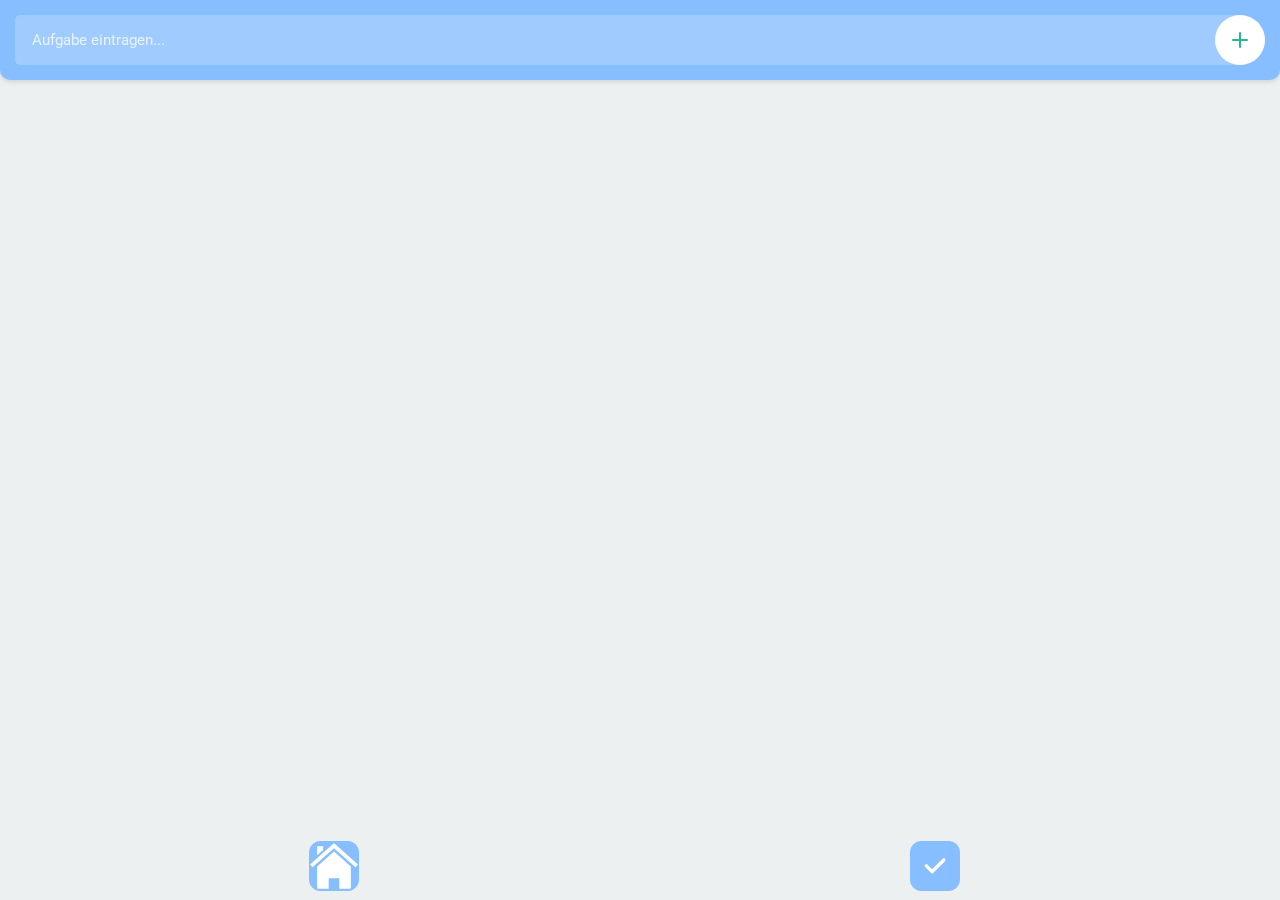
<file: index.html>
<!DOCTYPE html>
<html lang="en">
<head>
    <meta charset="UTF-8">
    <meta http-equiv="X-UA-Compatible" content="IE=edge">
    <meta name="viewport" content="width=device-width, initial-scale=1.0">
    <link rel="stylesheet" type="text/css" href="resources/css/reset.css">
    <link rel="stylesheet" type="text/css" href="resources/css/style.css">
    <link href="https://fonts.googleapis.com/css2?family=Roboto:wght@400;500;700&display=swap" rel="stylesheet">
    <title>Mindlist</title>
</head>
<body>
    
    <header>
        <input type="text" placeholder="Aufgabe eintragen..." id="item">
        <button id="add">
            <svg version="1.1" xmlns="http://www.w3.org/2000/svg" xmlns:xlink="http://www.w3.org/1999/xlink" x="0px" y="0px"viewBox="0 0 16 16" style="enable-background:new 0 0 16 16;" xml:space="preserve"><g><path class="fill" d="M16,8c0,0.5-0.5,1-1,1H9v6c0,0.5-0.5,1-1,1s-1-0.5-1-1V9H1C0.5,9,0,8.5,0,8s0.5-1,1-1h6V1c0-0.5,0.5-1,1-1s1,0.5,1,1v6h6C15.5,7,16,7.5,16,8z"/></g></svg>
        </button>
    </header>

    <div class="container">
    <ul class="todo" id="todo">

    </ul>


    <ul class="todo" id="completed">
    </ul>
    </div>



<footer>

    <a href="index.html" class="home"><svg xmlns:rdf="http://www.w3.org/1999/02/22-rdf-syntax-ns#" xmlns="http://www.w3.org/2000/svg" xmlns:cc="http://creativecommons.org/ns#" xmlns:dc="http://purl.org/dc/elements/1.1/" xmlns:svg="http://www.w3.org/2000/svg" id="svg2" viewBox="0 0 463.89 438.88" version="1.0"><g transform="translate(-42.339 -276.34)"><rect y="0" class="noFill" width="22" height="22"/><path class="fill" d="m437.15 499.44zl-162.82-144.19-162.9 144.25v206.12c0 5.33 4.3 9.6 9.62 9.6h101.81v-90.38c0-5.32 4.27-9.62 9.6-9.62h83.65c5.33 0 9.6 4.3 9.6 9.62v90.38h101.84c5.32 0 9.6-4.27 9.6-9.6v-206.18zm-325.72 0.06z"/><path class="fill" d="m273.39 276.34l-231.05 204.59 24.338 27.45 207.65-183.88 207.61 183.88 24.29-27.45-231-204.59-0.9 1.04-0.94-1.04z"/><path class="fill" d="m111.43 305.79h58.57l-0.51 34.69-58.06 52.45v-87.14z"/></g></svg>
    </a>
    
    
    <a href="done.html" class="done"><svg version="1.1" id="Layer_1" xmlns="http://www.w3.org/2000/svg" xmlns:xlink="http://www.w3.org/1999/xlink" x="0px" y="0px"viewBox="0 0 22 22" style="enable-background:new 0 0 22 22;" xml:space="preserve"><rect y="0" class="noFill" width="22" height="22"/><g><path class="fill" d="M9.7,14.4L9.7,14.4c-0.2,0-0.4-0.1-0.5-0.2l-2.7-2.7c-0.3-0.3-0.3-0.8,0-1.1s0.8-0.3,1.1,0l2.1,2.1l4.8-4.8c0.3-0.3,0.8-0.3,1.1,0s0.3,0.8,0,1.1l-5.3,5.3C10.1,14.3,9.9,14.4,9.7,14.4z"/></g></svg>
    </a>
             
</footer>

    <script src="resources/js/main.js"></script>
</body>

</html>
</file>
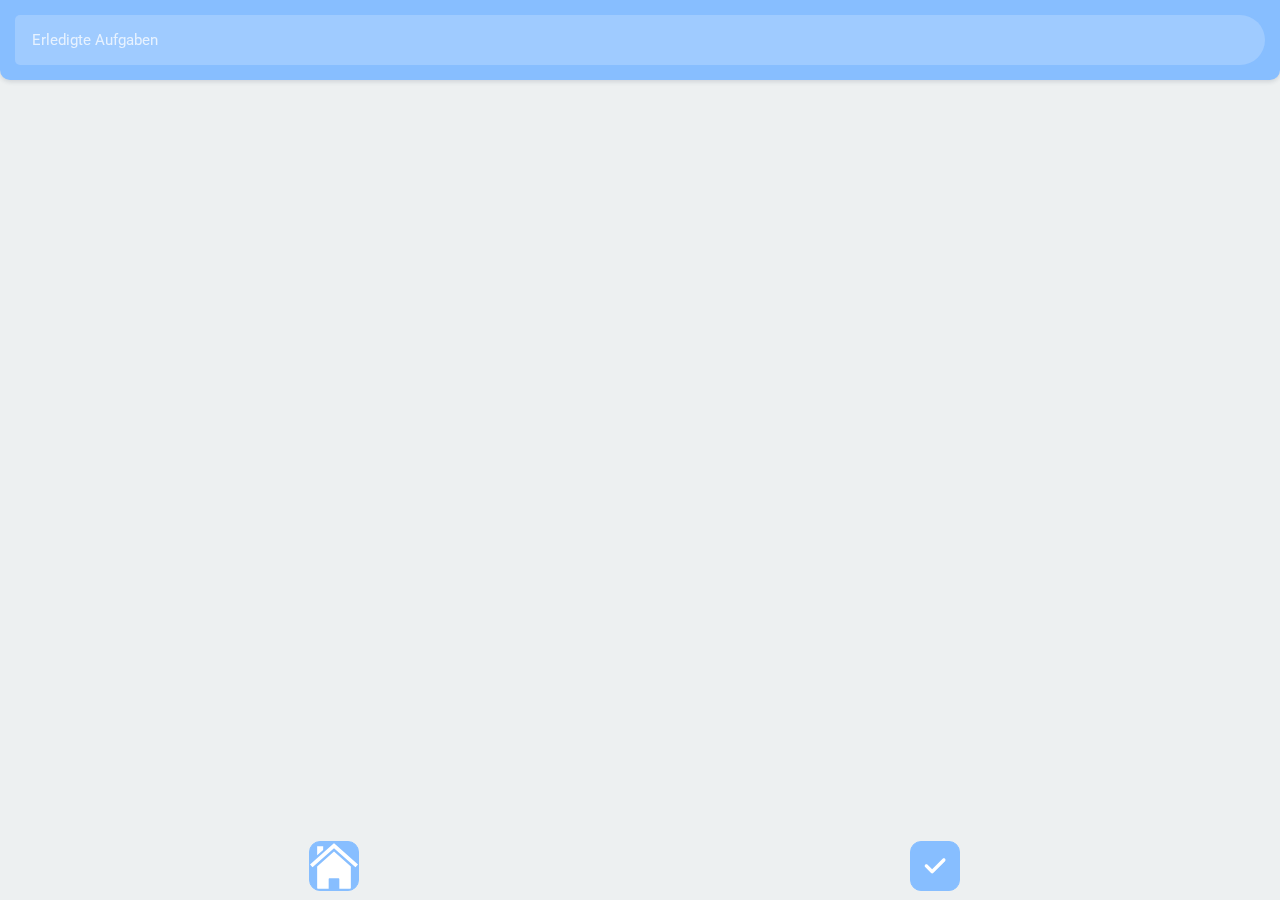
<file: done.html>
<!DOCTYPE html>
<html lang="en">
<head>
    <meta charset="UTF-8">
    <meta http-equiv="X-UA-Compatible" content="IE=edge">
    <meta name="viewport" content="width=device-width, initial-scale=1.0">
    <link rel="stylesheet" type="text/css" href="resources/css/reset.css">
    <link rel="stylesheet" type="text/css" href="resources/css/style.css">
    <link href="https://fonts.googleapis.com/css2?family=Roboto:wght@400;500;700&display=swap" rel="stylesheet">
    <title>Mindlist</title>
</head>
<body>


    <header>
        <input type="text" placeholder="Erledigte Aufgaben" disabled id="item">
    </header>

    <div class="container">
        <ul class="todo" id="todo">
        </ul>
    
        <ul class="todo" id="completed">
        </ul>
        </div>


        <script>

        </script>


        <footer>

            <a href="index.html" class="home"><svg xmlns:rdf="http://www.w3.org/1999/02/22-rdf-syntax-ns#" xmlns="http://www.w3.org/2000/svg" xmlns:cc="http://creativecommons.org/ns#" xmlns:dc="http://purl.org/dc/elements/1.1/" xmlns:svg="http://www.w3.org/2000/svg" id="svg2" viewBox="0 0 463.89 438.88" version="1.0"><g transform="translate(-42.339 -276.34)"><rect y="0" class="noFill" width="22" height="22"/><path class="fill" d="m437.15 499.44zl-162.82-144.19-162.9 144.25v206.12c0 5.33 4.3 9.6 9.62 9.6h101.81v-90.38c0-5.32 4.27-9.62 9.6-9.62h83.65c5.33 0 9.6 4.3 9.6 9.62v90.38h101.84c5.32 0 9.6-4.27 9.6-9.6v-206.18zm-325.72 0.06z"/><path class="fill" d="m273.39 276.34l-231.05 204.59 24.338 27.45 207.65-183.88 207.61 183.88 24.29-27.45-231-204.59-0.9 1.04-0.94-1.04z"/><path class="fill" d="m111.43 305.79h58.57l-0.51 34.69-58.06 52.45v-87.14z"/></g></svg>
            </a>
            
            
            <a href="done.html" class="done"><svg version="1.1" id="Layer_1" xmlns="http://www.w3.org/2000/svg" xmlns:xlink="http://www.w3.org/1999/xlink" x="0px" y="0px"viewBox="0 0 22 22" style="enable-background:new 0 0 22 22;" xml:space="preserve"><rect y="0" class="noFill" width="22" height="22"/><g><path class="fill" d="M9.7,14.4L9.7,14.4c-0.2,0-0.4-0.1-0.5-0.2l-2.7-2.7c-0.3-0.3-0.3-0.8,0-1.1s0.8-0.3,1.1,0l2.1,2.1l4.8-4.8c0.3-0.3,0.8-0.3,1.1,0s0.3,0.8,0,1.1l-5.3,5.3C10.1,14.3,9.9,14.4,9.7,14.4z"/></g></svg>
            </a>
                     
        </footer>



        <script src="resources/js/done.js"></script>
    
</body>
</html>
</file>
<file: resources/css/style.css>
@charset "UTF-8";

body{
    background:#edf0f1;
    padding:80px;
}

body, input, button{
    font-family: 'Roboto', sans-serif;
}

.noFill{
    fill:none;
}

input{
    font-size:14px;
    color:#444;
    line-height: 22px;
    background:#fff;
    border-radius:5px;
    box-shadow: 0px 1px 2px rgba(44,62,80,0.10);

    float:right;
}

footer{
    position: fixed;
    bottom:0;
    width:50%;
    height:3em;
    left:25%;

}

header{
    width: 100%;
    height: 80px;
    position: fixed;
    padding: 15px;
    top: 0;
    left:0;
    z-index: 5;
    background: #87beff;
    box-shadow:0px 2px 4px rgba(44,62,80,0.15);
    border-bottom-right-radius: 10px;
    border-bottom-left-radius: 10px;
}

header input{
    width: 100%;
    height: 50px;
    float:left;
    color:#fff;
    font-size: 15px;
    font-weight:400;
    text-indent:17px;
    padding: 0 60px 0 0;
    background: rgba(255,255,255,0.2);
    border-top-left-radius: 5px;
    border-bottom-left-radius: 5px;
    border-top-right-radius: 25px;
    border-bottom-right-radius: 25px;
    border:0px;
    box-shadow: none;
    outline:none;

    -webkit-appearance: none;
    -moz-appearance: none;
    -ms-appearance: none;
    -moz-appearance: none;
    appearance: none;
}

header input::-webkit-input-placeholder{
    color:rgba(255,255,255,0.75);
}
header input:-moz-input-placeholder{
    color:rgba(255,255,255,0.75);
}
header input:-ms-input-placeholder{
    color:rgba(255,255,255,0.75);
}
header button{
    width: 50px;
    height: 50px;
    position: absolute;
    top: 15px;
    right: 15px;
    z-index:2;
    border-radius:25px;
    background:#fff;
    border:0px;
    box-shadow:none;
    outline:none;

    -webkit-appearance: none;
    -moz-appearance: none;
    -ms-appearance: none;
    -moz-appearance: none;
    appearance: none;
}

header button svg{
    width:16px;
    height:16px;
    position:absolute;
    top:50%;
    left:50%;
    margin:-8px 0 0 -8px;
}

header button svg{
    fill:#25b99a;
}

.container{
    width:100%;
    float:left;
    padding:15px;

    padding-bottom:6em;
}

ul.todo{
    width:100%;
    float:left;
}

ul.todo li{
    width:100%;
    min-height: 50px;
    float: left;
    font-size:14px;
    font-weight: 500;
    color:#444;
    line-height: 22px;

    background:#fff;
    border-radius:5px;
    position:relative;
    box-shadow: 0px 1px 2px rgba(44,62,80,0.10);
    margin:0 0 10px 0;
    padding:14px 100px 14px 14px;
}

ul.todo li:last-child{
   margin:0; 
}

ul.todo li .buttons{
    width:100px;
    height:50px;
    position: absolute;
    top:0;
    right:0;
}

ul.todo li .buttons button{
    width:50px;
    height:50px;
    float:left;
    background:none;
    position:relative;
    border:0px;
    box-shadow:none;
    outline:none;
    cursor: pointer;

    -webkit-appearance: none;
    -moz-appearance: none;
    -ms-appearance: none;
    -moz-appearance: none;
    appearance: none;
}

ul.todo li .buttons button:last-of-type:before{
    content:'';
    width:1px;
    height:30px;
    position: absolute;
    top:10px;
    left:0;
    background:#edf0f1;
}

ul.todo li .buttons button svg{
    width:22px;
    height:22px;
    position: absolute;
    top:50%;
    left:50%;
    margin:-11px 0 0 -11px;
}

ul.todo li .buttons button.complete svg{
    border-radius:11px;
    border:1.5px solid #25b99a;
}

ul.todo#completed li .buttons button.complete svg{
    border:0px;
    background: #25b99a;
}

ul.todo:not(#completed) li .buttons button.complete:hover svg{
    background: rgba(37,185,154,0.75);
}

ul.todo:not(#completed) li .buttons button.complete:hover svg .fill{
    fill:#fff;
}

ul.todo#completed li .buttons button.complete svg .fill{
    fill:#fff;
}

ul.todo li .buttons button.remove svg .fill{
    fill:#c0cecb;
}

ul.todo li .buttons button.remove:hover svg .fill{
    fill:red;
}

ul.todo li .buttons button.complete svg .fill{
    fill:#25b99a;
}

ul.todo#completed{
    position: relative;

}



a.done svg {
    border-radius:11px;
    border:1.5px solid #87beff;
    fill:#fff;
    width:50px;
    height:50px;
    top:50%;
    left:50%;
    margin:-11px 0 0 -11px;
    background: #87beff;


float:right;
    
}



a.home svg{
border-radius:11px;
border:1.5px solid #87beff;
fill:#fff;
background: #87beff;

width:50px;
height:50px; 
top:50%;
left:50%;
margin:-11px 0 0 -11px;


float:left;

}
</file>
